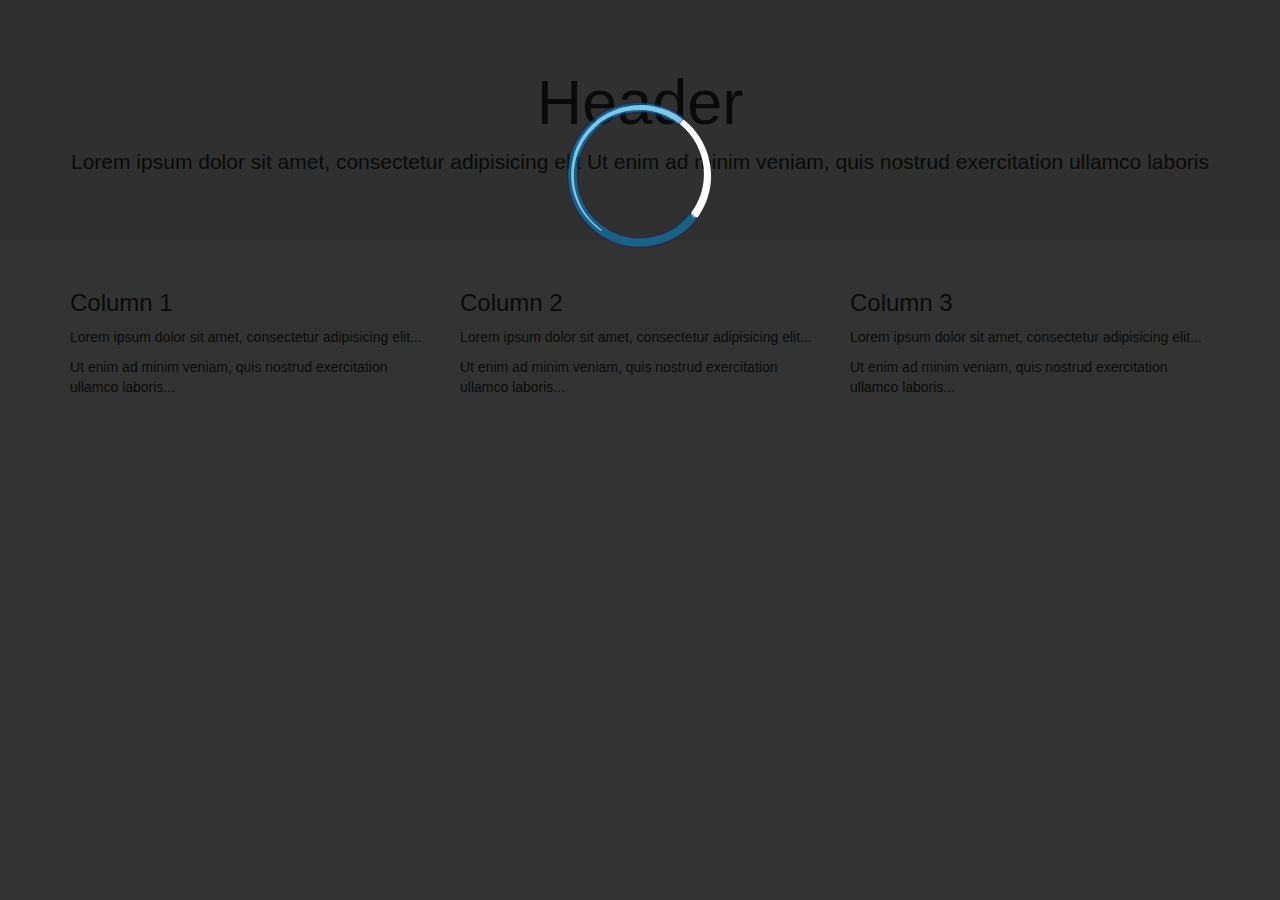
<file: Loading Animation/index.html>
<!DOCTYPE html>
<html lang="en">
<head>
  <title>loading animation</title>
  <meta charset="utf-8">
  <meta name="viewport" content="width=device-width, initial-scale=1">
  <link rel="stylesheet" href="https://maxcdn.bootstrapcdn.com/bootstrap/3.3.7/css/bootstrap.min.css">
  <script src="https://ajax.googleapis.com/ajax/libs/jquery/3.2.1/jquery.min.js"></script>
  <script src="https://maxcdn.bootstrapcdn.com/bootstrap/3.3.7/js/bootstrap.min.js"></script>
</head>


<style type="text/css">

	.loading_animation_body
	{
		position:fixed;
		top:0;
		left:0;
		height:100vh;
		width:100vw;
		
		background: rgba(0, 0, 0, 0.8);
		display: -webkit-flex;
		display: flex;
		justify-content: center;	
	}
	
	#loading_animation
	{
		position:relative;
		top:100px;
		
		width:150px;
		height:150px;
	}
	
</style>


<body>

<div class="jumbotron text-center">
  <h1>Header</h1>
  <p>Lorem ipsum dolor sit amet, consectetur adipisicing elit Ut enim ad minim veniam, quis nostrud exercitation ullamco laboris</p> 
</div>
  
<div class="container">
  <div class="row">
    <div class="col-sm-4">
      <h3>Column 1</h3>
      <p>Lorem ipsum dolor sit amet, consectetur adipisicing elit...</p>
      <p>Ut enim ad minim veniam, quis nostrud exercitation ullamco laboris...</p>
    </div>
    <div class="col-sm-4">
      <h3>Column 2</h3>
      <p>Lorem ipsum dolor sit amet, consectetur adipisicing elit...</p>
      <p>Ut enim ad minim veniam, quis nostrud exercitation ullamco laboris...</p>
    </div>
    <div class="col-sm-4">
      <h3>Column 3</h3>        
      <p>Lorem ipsum dolor sit amet, consectetur adipisicing elit...</p>
      <p>Ut enim ad minim veniam, quis nostrud exercitation ullamco laboris...</p>
    </div>
  </div>
</div>

<div class="loading_animation_body" >

	<div id="loading_animation">
			<object>	
				<embed src="loading_animation.svg" width="100%">
			</object>	
	</div>	
	
</div>

</body>
</html>
</file>
